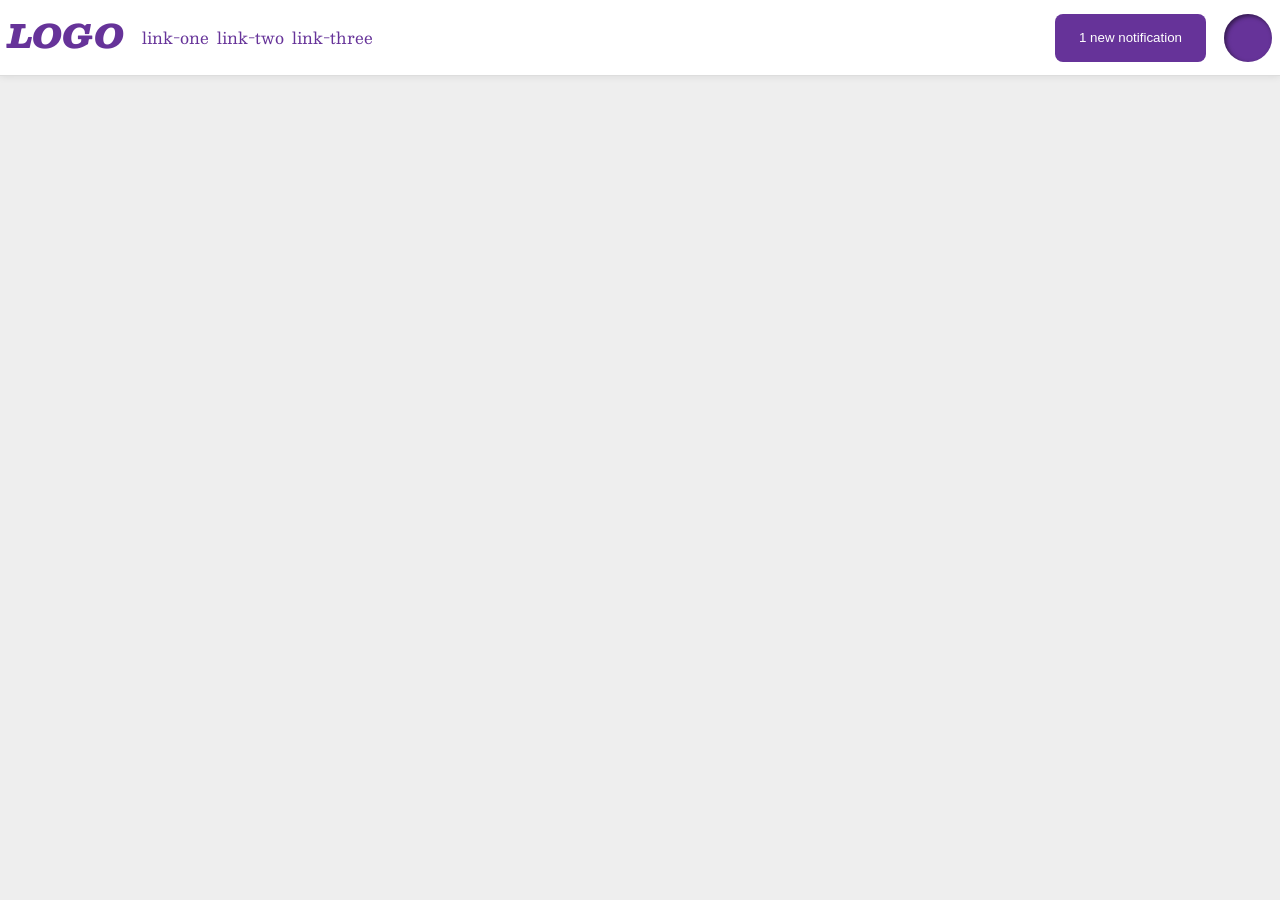
<file: foundations/flex/03-flex-header-2/index.html>
<!doctype html>
<html lang="en">
  <head>
    <meta charset="UTF-8" />
    <meta http-equiv="X-UA-Compatible" content="IE=edge" />
    <meta name="viewport" content="width=device-width, initial-scale=1.0" />
    <title>Flex Header 2</title>
    <link rel="stylesheet" href="style.css" />
  </head>
  <body>
    <div class="header">
      <div class="left-header">
        <div class="logo">LOGO</div>
        <ul class="links">
          <li><a href="https://google.com">link-one</a></li>
          <li><a href="https://google.com">link-two</a></li>
          <li><a href="https://google.com">link-three</a></li>
        </ul>
      </div>
      <div class="right-header">
        <button class="notifications">1 new notification</button>
        <div class="profile-image"></div>
      </div>
    </div>
  </body>
</html>
</file>
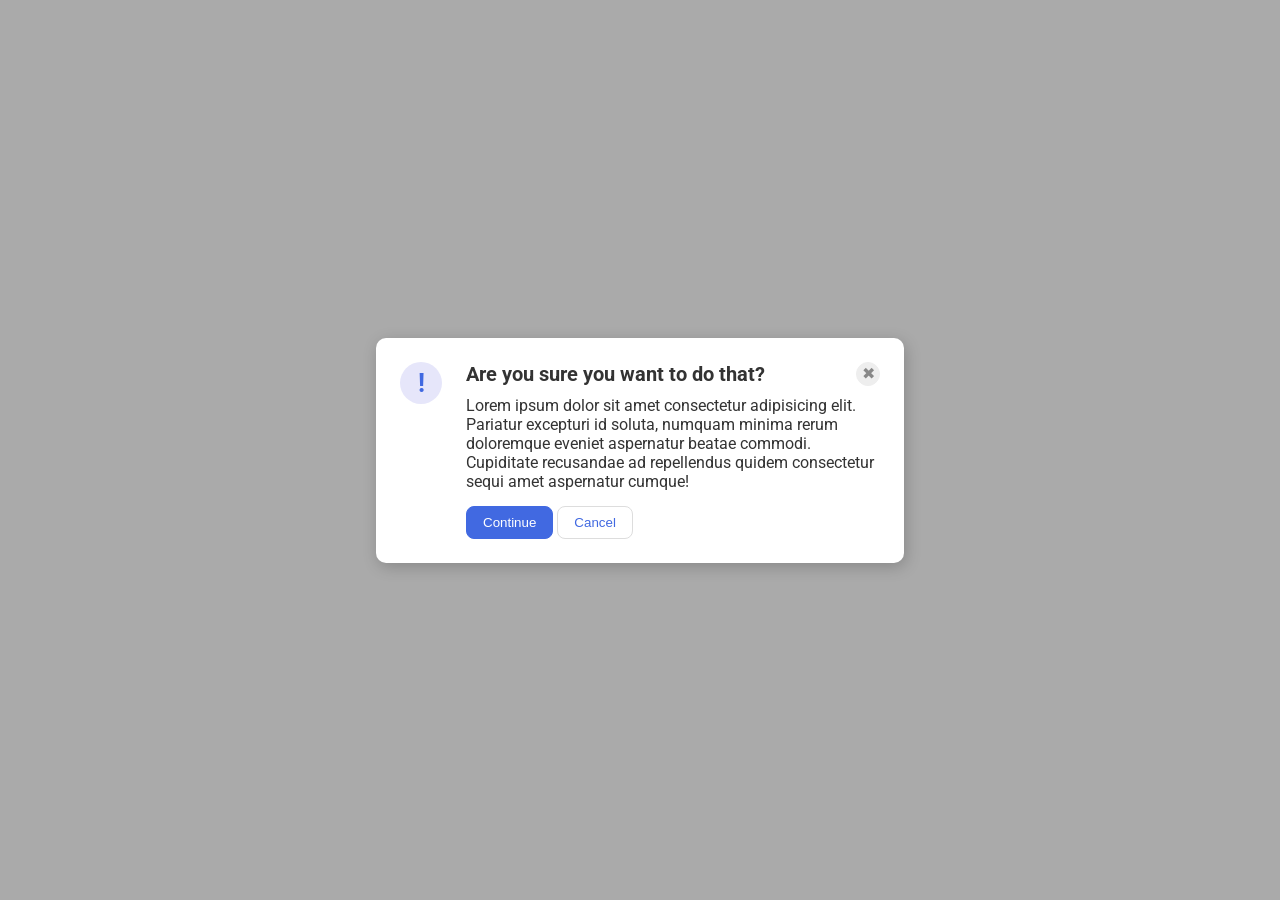
<file: foundations/flex/05-flex-modal/index.html>
<!doctype html>
<html lang="en">
  <head>
    <meta charset="UTF-8" />
    <meta http-equiv="X-UA-Compatible" content="IE=edge" />
    <meta name="viewport" content="width=device-width, initial-scale=1.0" />
    <link rel="stylesheet" href="style.css" />
    <title>Modal</title>
  </head>
  <body>
    <div class="modal">
      <div class="left-modal">
        <div class="icon">!</div>
      </div>

      <div class="right-modal">
        <div class="right-modal-top">
          <div class="header">Are you sure you want to do that?</div>
          <button class="close-button">✖</button>
        </div>
        <div class="text">
          Lorem ipsum dolor sit amet consectetur adipisicing elit. Pariatur
          excepturi id soluta, numquam minima rerum doloremque eveniet
          aspernatur beatae commodi. Cupiditate recusandae ad repellendus quidem
          consectetur sequi amet aspernatur cumque!
        </div>
        <div class="right-modal-bottom">
          <button class="continue">Continue</button>
          <button class="cancel">Cancel</button>
        </div>
      </div>
    </div>
  </body>
</html>
</file>
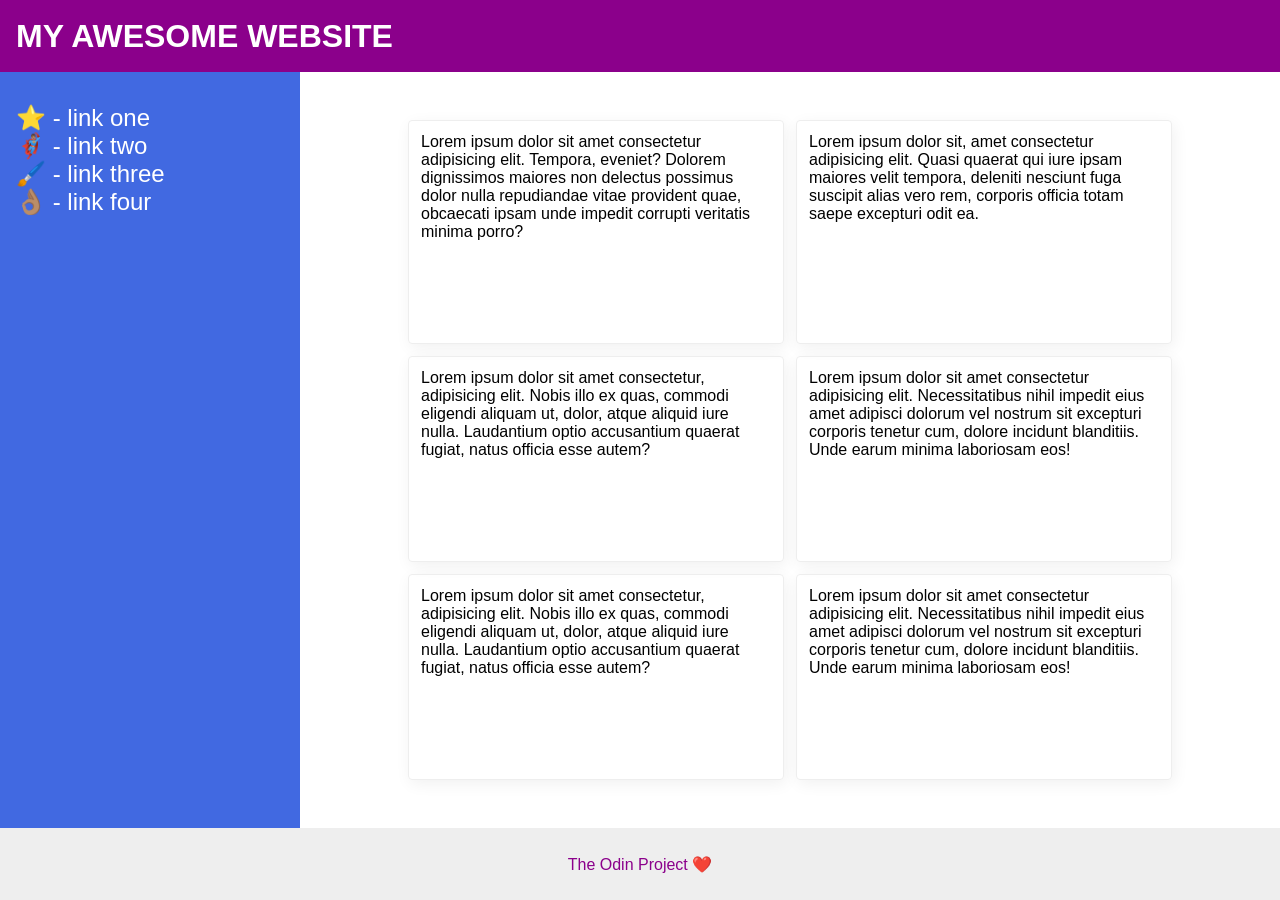
<file: foundations/flex/07-flex-layout-2/index.html>
<!doctype html>
<html lang="en">
  <head>
    <meta charset="UTF-8" />
    <meta http-equiv="X-UA-Compatible" content="IE=edge" />
    <meta name="viewport" content="width=device-width, initial-scale=1.0" />
    <title>The Holy Grail</title>
    <link rel="stylesheet" href="style.css" />
  </head>
  <body>
    <div class="header">MY AWESOME WEBSITE</div>

    <div class="section">
      <div class="sidebar">
        <ul>
          <li><a href="#">⭐ - link one</a></li>
          <li><a href="#">🦸🏽‍♂️ - link two</a></li>
          <li><a href="#">🖌️ - link three</a></li>
          <li><a href="#">👌🏽 - link four</a></li>
        </ul>
      </div>
      <div class="cards">
        <div class="card">
          Lorem ipsum dolor sit amet consectetur adipisicing elit. Tempora,
          eveniet? Dolorem dignissimos maiores non delectus possimus dolor nulla
          repudiandae vitae provident quae, obcaecati ipsam unde impedit
          corrupti veritatis minima porro?
        </div>
        <div class="card">
          Lorem ipsum dolor sit, amet consectetur adipisicing elit. Quasi
          quaerat qui iure ipsam maiores velit tempora, deleniti nesciunt fuga
          suscipit alias vero rem, corporis officia totam saepe excepturi odit
          ea.
        </div>
        <div class="card">
          Lorem ipsum dolor sit amet consectetur, adipisicing elit. Nobis illo
          ex quas, commodi eligendi aliquam ut, dolor, atque aliquid iure nulla.
          Laudantium optio accusantium quaerat fugiat, natus officia esse autem?
        </div>
        <div class="card">
          Lorem ipsum dolor sit amet consectetur adipisicing elit.
          Necessitatibus nihil impedit eius amet adipisci dolorum vel nostrum
          sit excepturi corporis tenetur cum, dolore incidunt blanditiis. Unde
          earum minima laboriosam eos!
        </div>
        <div class="card">
          Lorem ipsum dolor sit amet consectetur, adipisicing elit. Nobis illo
          ex quas, commodi eligendi aliquam ut, dolor, atque aliquid iure nulla.
          Laudantium optio accusantium quaerat fugiat, natus officia esse autem?
        </div>
        <div class="card">
          Lorem ipsum dolor sit amet consectetur adipisicing elit.
          Necessitatibus nihil impedit eius amet adipisci dolorum vel nostrum
          sit excepturi corporis tenetur cum, dolore incidunt blanditiis. Unde
          earum minima laboriosam eos!
        </div>
      </div>
    </div>

    <div class="footer">The Odin Project ❤️</div>
  </body>
</html>
</file>
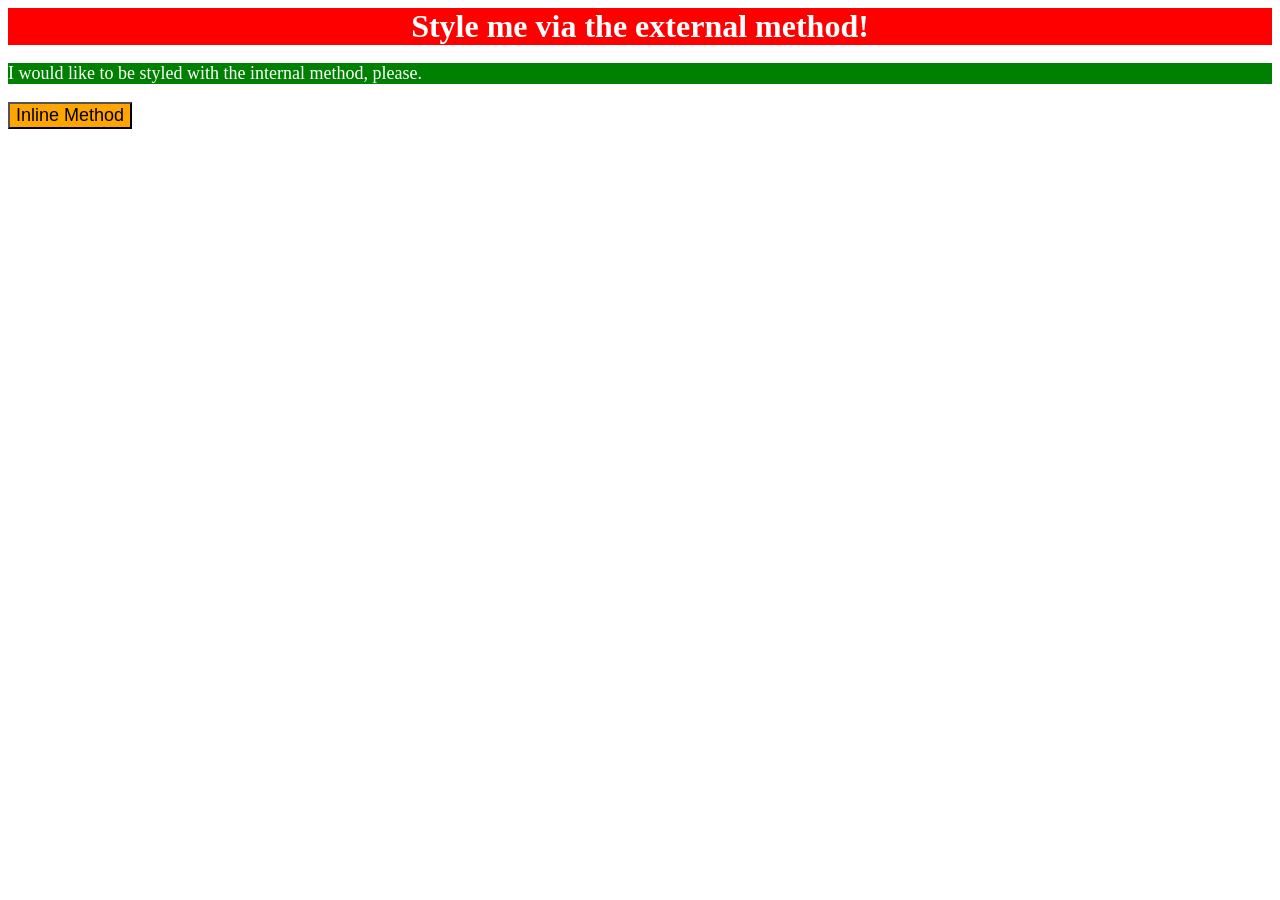
<file: foundations/intro-to-css/01-css-methods/index.html>
<!doctype html>
<html lang="en">
  <head>
    <meta charset="UTF-8" />
    <meta http-equiv="X-UA-Compatible" content="IE=edge" />
    <meta name="viewport" content="width=device-width, initial-scale=1.0" />
    <title>Methods for Adding CSS</title>
    <link rel="stylesheet" href="styles.css" />
    <style>
      p {
        background-color: green;
        color: white;
        font-size: 18px;
      }
    </style>
  </head>
  <body>
    <div>Style me via the external method!</div>
    <p>I would like to be styled with the internal method, please.</p>
    <button style="background-color: orange; font-size: 18px">
      Inline Method
    </button>
  </body>
</html>
</file>
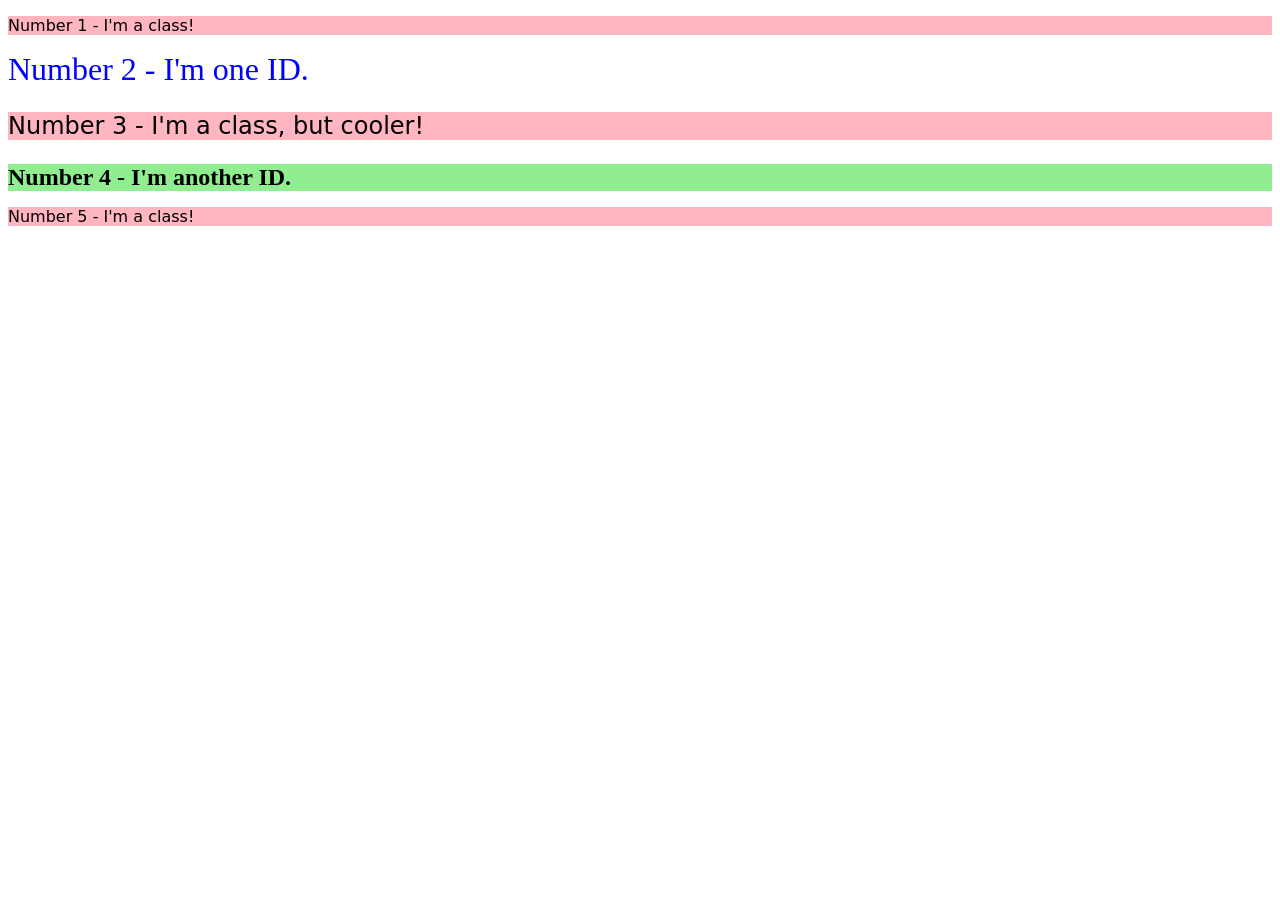
<file: foundations/intro-to-css/02-class-id-selectors/index.html>
<!doctype html>
<html lang="en">
  <head>
    <meta charset="UTF-8" />
    <meta http-equiv="X-UA-Compatible" content="IE=edge" />
    <meta name="viewport" content="width=device-width, initial-scale=1.0" />
    <title>Class and ID Selectors</title>
    <link rel="stylesheet" href="style.css" />
  </head>
  <body>
    <p class="odd-numbered">Number 1 - I'm a class!</p>
    <div id="second-item">Number 2 - I'm one ID.</div>
    <p class="odd-numbered large">Number 3 - I'm a class, but cooler!</p>
    <div id="fourth-item">Number 4 - I'm another ID.</div>
    <p class="odd-numbered">Number 5 - I'm a class!</p>
  </body>
</html>
</file>
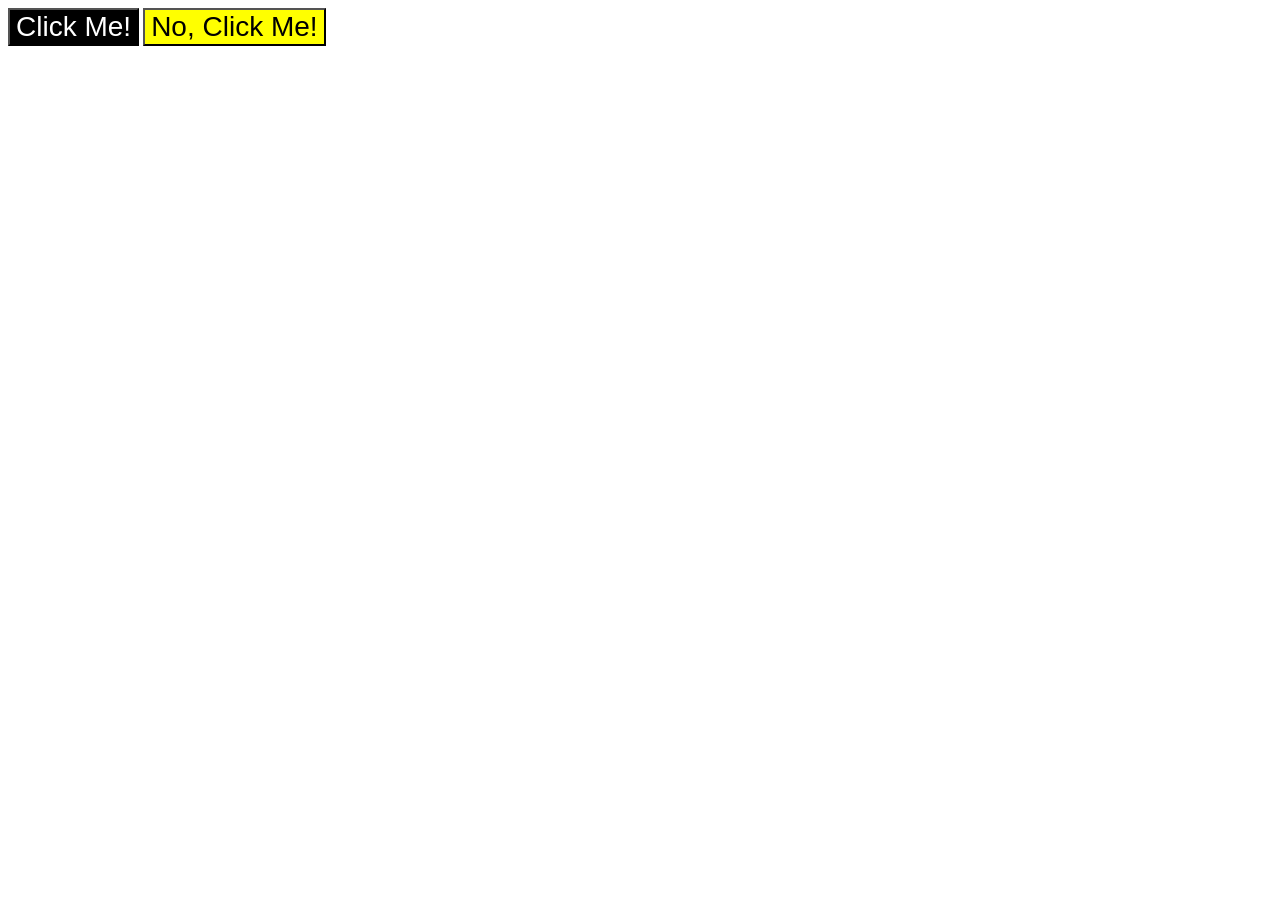
<file: foundations/intro-to-css/03-grouping-selectors/index.html>
<!doctype html>
<html lang="en">
  <head>
    <meta charset="UTF-8" />
    <meta http-equiv="X-UA-Compatible" content="IE=edge" />
    <meta name="viewport" content="width=device-width, initial-scale=1.0" />
    <title>Grouping Selectors</title>
    <link rel="stylesheet" href="style.css" />
  </head>
  <body>
    <button class="first-btn">Click Me!</button>
    <button class="second-btn">No, Click Me!</button>
  </body>
</html>
</file>
<file: foundations/flex/03-flex-header-2/style.css>
/* this is some magical font-importing.  
you'll learn about it later. */
@import url("https://fonts.googleapis.com/css2?family=Besley:ital,wght@0,400;1,900&display=swap");

body {
  margin: 0;
  background: #eee;
  font-family: Besley, serif;
}

.header {
  background: white;
  border-bottom: 1px solid #ddd;
  box-shadow: 0 0 8px rgba(0, 0, 0, 0.1);
  display: flex;
  justify-content: space-between;
  align-items: center;
  padding: 8px;
  gap: 8px;
}

.profile-image {
  background: rebeccapurple;
  box-shadow: inset 2px 2px 4px rgba(0, 0, 0, 0.5);
  border-radius: 50%;
  width: 48px;
  height: 48px;
}

.logo {
  color: rebeccapurple;
  font-size: 32px;
  font-weight: 900;
  font-style: italic;
}

button {
  border: none;
  border-radius: 8px;
  background: rebeccapurple;
  color: white;
  padding: 8px 24px;
}

a {
  /* this removes the line under our links */
  text-decoration: none;
  color: rebeccapurple;
}

ul {
  list-style-type: none;
  display: flex;
  gap: 8px;
  padding-left: 0;
}

.left-header,
.right-header {
  display: flex;
  gap: 18px;
}
</file>
<file: foundations/flex/05-flex-modal/style.css>
@import url("https://fonts.googleapis.com/css2?family=Roboto:wght@400;700&display=swap");

html,
body {
  height: 100%;
}

body {
  font-family: Roboto, sans-serif;
  margin: 0;
  background: #aaa;
  color: #333;
  /* I'll give you this one for free lol */
  display: flex;
  align-items: center;
  justify-content: center;
}

.modal {
  background: white;
  width: 480px;
  border-radius: 10px;
  box-shadow: 2px 4px 16px rgba(0, 0, 0, 0.2);
  padding: 24px;
  display: flex;
  justify-content: space-between;
  gap: 24px;
}

.icon {
  color: royalblue;
  font-size: 26px;
  font-weight: 700;
  background: lavender;
  width: 42px;
  height: 42px;
  border-radius: 50%;
  display: flex;
  align-items: center;
  justify-content: center;
}

.close-button {
  background: #eee;
  border-radius: 50%;
  color: #888;
  font-weight: 400;
  font-size: 16px;
  height: 24px;
  width: 24px;
  display: flex;
  align-items: center;
  justify-content: center;
  border: 1px solid #eee;
  padding: 0;
}

button {
  cursor: pointer;
  padding: 8px 16px;
  border-radius: 8px;
}

button.continue {
  background: royalblue;
  border: 1px solid royalblue;
  color: white;
}

button.cancel {
  background: white;
  border: 1px solid #ddd;
  color: royalblue;
}

.right-modal {
  display: flex;
  flex-direction: column;
}

.right-modal-top {
  display: flex;
  justify-content: space-between;
  align-items: center;
  margin-bottom: 10px;
}

.header {
  font-weight: bold;
  font-size: 1.25em;
}

.text {
  margin-bottom: 15px;
}
</file>
<file: foundations/flex/07-flex-layout-2/style.css>
body {
  font-family:
    -apple-system, BlinkMacSystemFont, "Segoe UI", Roboto, Oxygen, Ubuntu,
    Cantarell, "Open Sans", "Helvetica Neue", sans-serif;
  margin: 0;
  min-height: 100vh;
  display: flex;
  flex-direction: column;
  justify-content: space-between;
}

.header {
  height: 72px;
  background: darkmagenta;
  color: white;
  display: flex;
  align-items: center;
  font-size: 32px;
  font-weight: 900;
  padding-left: 16px;
}

.footer {
  height: 72px;
  background: #eee;
  color: darkmagenta;
  display: flex;
  justify-content: center;
  align-items: center;
}

/* Section */

.section {
  display: flex;
  flex-grow: 1;
}
.sidebar {
  width: 300px;
  background: royalblue;
  box-sizing: border-box;
  flex-shrink: 0;
  padding: 16px;
}

.sidebar ul {
  list-style-type: none;
  padding: 0;
}

.sidebar li a {
  font-size: 24px;
  color: white;
  text-decoration: none;
}

/* Cards */

.cards {
  display: flex;
  padding: 48px;
  flex-wrap: wrap;
  justify-content: center;
  gap: 12px;
}

.card {
  width: 350px;
  border: 1px solid #eee;
  box-shadow: 2px 4px 16px rgba(0, 0, 0, 0.06);
  border-radius: 4px;
  padding: 12px;
}
</file>
<file: foundations/intro-to-css/01-css-methods/styles.css>
div {
  background-color: red;
  color: white;
  font-size: 32px;
  text-align: center;
  font-weight: bold;
}
</file>
<file: foundations/intro-to-css/02-class-id-selectors/style.css>
/* Add CSS Styling */

.odd-numbered {
  background-color: lightpink;
  font-family: Verdana, "DejaVu Sans", sans-serif;
}

#second-item {
  color: blue;
  font-size: 32px;
}

#fourth-item {
  background-color: lightgreen;
  font-size: 24px;
  font-weight: bold;
}

.large {
  font-size: 24px;
}
</file>
<file: foundations/intro-to-css/03-grouping-selectors/style.css>
/* Add CSS Styling */
.first-btn {
  background-color: black;
  color: white;
}

.second-btn {
  background-color: yellow;
}

.first-btn,
.second-btn {
  font-size: 28px;
  font-family: Helvetica, "Times New Roman", sans-serif;
}
</file>
